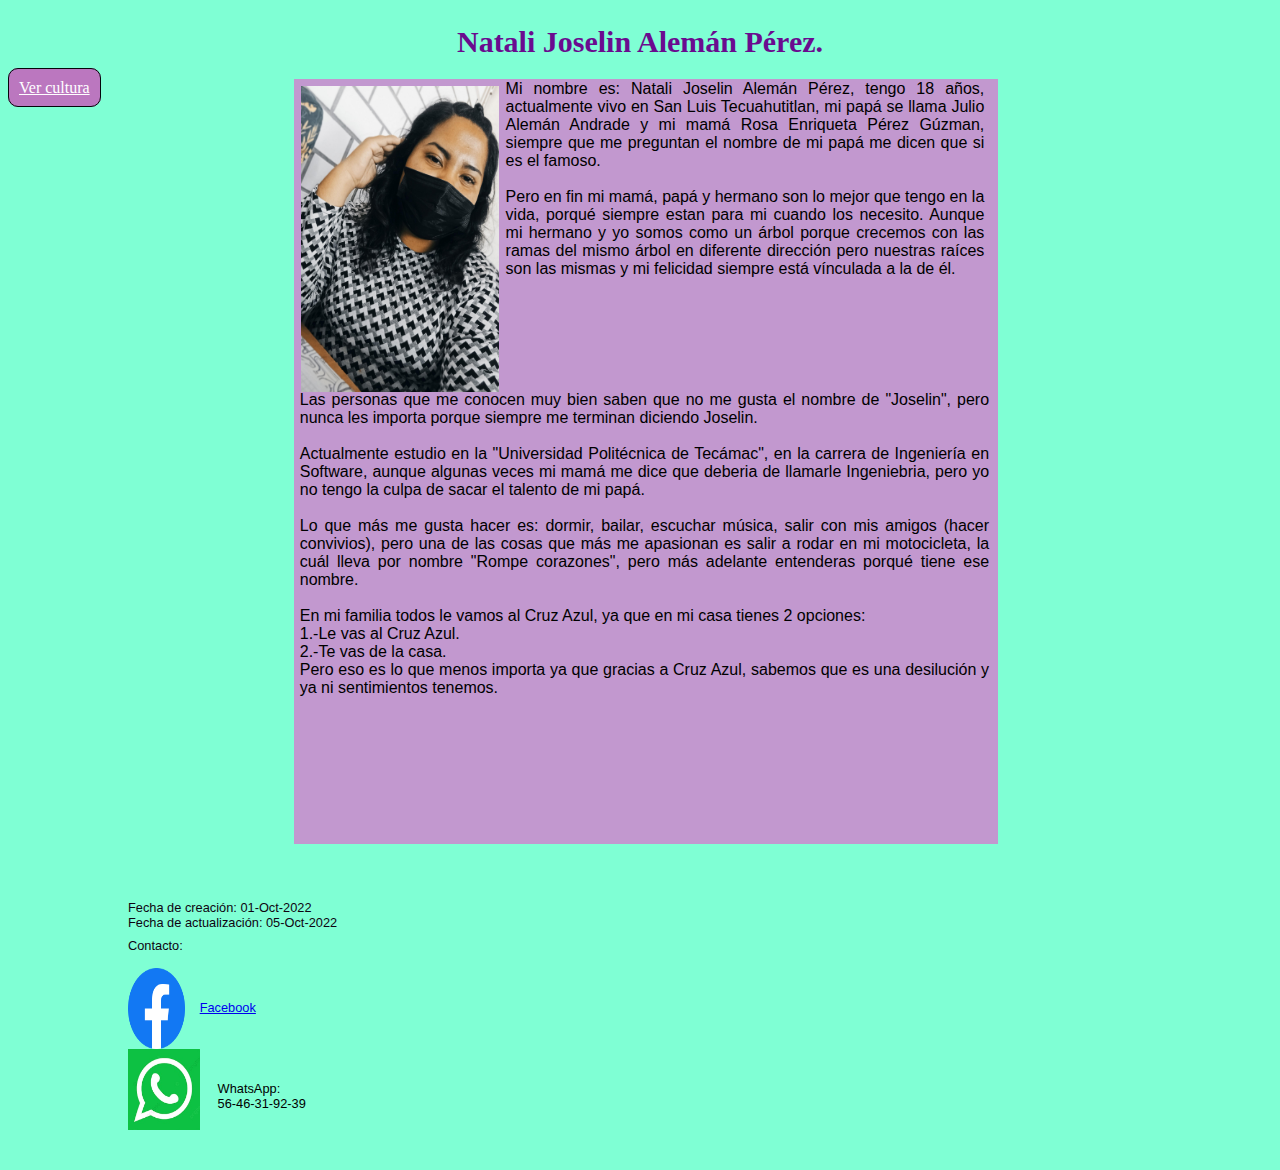
<file: index.html>
<!DOCTYPE html>
<html lang="en">

<head>
    <meta charset="UTF-8">
    <meta http-equiv="X-UA-Compatible" content="IE=edge">
    <meta name="viewport" content="width=device-width, initial-scale=1.0">
    <link rel="stylesheet" href="estilos.css">
    <title>Autobiografía - Natali.</title>
</head>

<body>
    <div class="titulo">
        <h1 id="name">Natali Joselin Alemán Pérez. </h1>
    </div>
    <div class="div">
        <img class="img" src="img/Natali.jpg">
        <div class="txt1">
            <p>Mi nombre es: Natali Joselin Alemán Pérez, tengo 18 años, actualmente vivo en San Luis Tecuahutitlan, mi
                papá se llama Julio Alemán Andrade y mi mamá Rosa Enriqueta Pérez Gúzman, siempre que me preguntan el
                nombre de mi papá me dicen que si es el famoso.<br><br>
                Pero en fin mi mamá, papá y hermano son lo mejor que tengo en la vida, porqué siempre estan para mi
                cuando los necesito. Aunque mi hermano y yo somos como un árbol porque crecemos con las ramas del mismo
                árbol en diferente dirección pero nuestras raíces son las mismas y mi felicidad siempre está vínculada a
                la de él.
            </p>
            <div class="txt2">
                <p>
                    Las personas que me conocen muy bien saben que no me gusta el nombre de "Joselin", pero nunca les
                    importa porque siempre me terminan diciendo Joselin.<br><br>
                    Actualmente estudio en la "Universidad Politécnica de Tecámac", en la carrera de Ingeniería en
                    Software, aunque algunas veces mi mamá me dice que deberia de llamarle Ingeniebria, pero yo no tengo
                    la culpa de sacar el talento de mi papá. <br><br>
                    Lo que más me gusta hacer es: dormir, bailar, escuchar música, salir con mis amigos (hacer
                    convivios), pero una de las cosas que más me apasionan es salir a rodar en mi motocicleta, la cuál
                    lleva por nombre "Rompe corazones", pero más adelante entenderas porqué tiene ese nombre.<br><br>
                    En mi familia todos le vamos al Cruz Azul, ya que en mi casa tienes 2 opciones:<br>
                    1.-Le vas al Cruz Azul.<br>
                    2.-Te vas de la casa.<br>
                    Pero eso es lo que menos importa ya que gracias a Cruz Azul, sabemos que es una desilución y ya ni
                    sentimientos tenemos.
                </p>
            </div>
        </div>

    </div>

    <a class="boton" href="Monografia.html">Ver cultura</a>

    <div class="contacto">
        <label id="fecha">Fecha de creación: 01-Oct-2022<br> Fecha de actualización: 05-Oct-2022</label><br><br>
        <label id="text-contact">Contacto: </label>

        <div class="face">
            <a id="facebook" href="https://www.facebook.com/Natali2077690">Facebook</a>
            <img id="img-face" src="img/facebook.png">
        </div>
        <div class="whats">
            <label id="whatsapp">WhatsApp: <br>56-46-31-92-39</label>
            <img id="img-whats" src="img/Whats1.jpg">
        </div>
    </div>
</body>

</html>
</file>
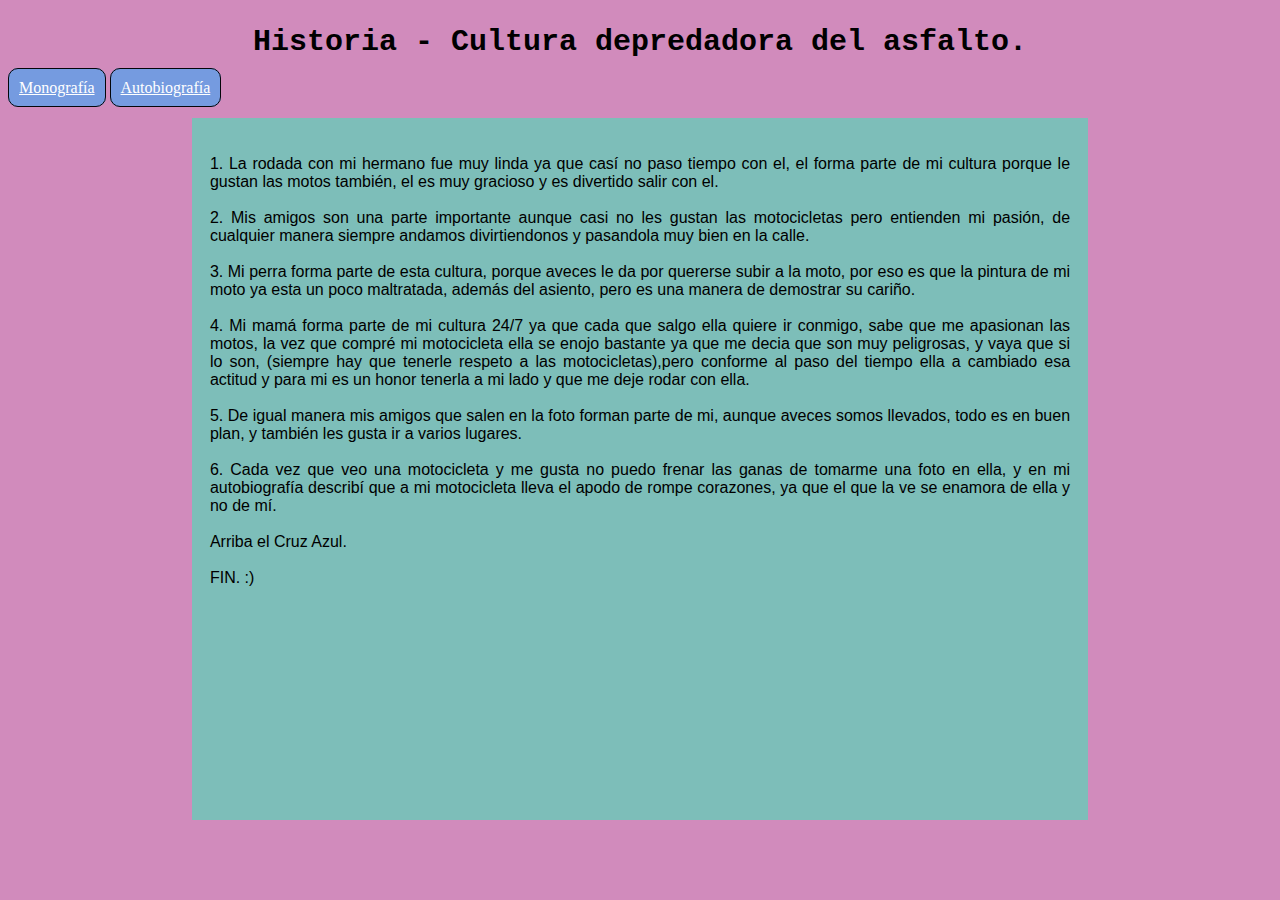
<file: Historia.html>
<!DOCTYPE html>
<html lang="en">

<head>
    <meta charset="UTF-8">
    <meta http-equiv="X-UA-Compatible" content="IE=edge">
    <meta name="viewport" content="width=device-width, initial-scale=1.0">
    <link rel="stylesheet" href="cultura.css">
    <title>Historia - Depredadora del asfalto.</title>
</head>

<body>
    <div class="titulo">
        <h1 id="name">Historia - Cultura depredadora del asfalto. </h1>
    </div>
    <div class="div">
        <div class="txt1">
            <p>
                1. La rodada con mi hermano fue muy linda ya que casí no paso tiempo con el, el forma parte de mi
                cultura porque le gustan las motos también, el es muy gracioso y es divertido salir con el. <br><br>
                2. Mis amigos son una parte importante aunque casi no les gustan las motocicletas pero entienden mi
                pasión, de cualquier manera siempre andamos divirtiendonos y pasandola muy bien en la calle. <br><br>
                3. Mi perra forma parte de esta cultura, porque aveces le da por quererse subir a la moto, por eso es
                que la pintura de mi moto ya esta un poco maltratada, además del asiento, pero es una manera de
                demostrar su cariño. <br><br>
                4. Mi mamá forma parte de mi cultura 24/7 ya que cada que salgo ella quiere ir conmigo, sabe que me
                apasionan las motos, la vez que compré mi motocicleta ella se enojo bastante ya que me decia que son muy
                peligrosas, y vaya que si lo son, (siempre hay que tenerle respeto a las motocicletas),pero conforme al
                paso del tiempo ella a cambiado esa actitud y para mi es un honor tenerla a mi lado y que me deje rodar
                con ella. <br><br>
                5. De igual manera mis amigos que salen en la foto forman parte de mi, aunque aveces somos llevados,
                todo es en buen plan, y también les gusta ir a varios lugares. <br><br>
                6. Cada vez que veo una motocicleta y me gusta no puedo frenar las ganas de tomarme una foto en ella, y
                en mi autobiografía describí que a mi motocicleta lleva el apodo de rompe corazones, ya que el que la ve
                se enamora de ella y no de mí. <br><br>

                Arriba el Cruz Azul. <br><br>

                FIN. :)


            </p>
        </div>
    </div>
    <a class="boton" href="Monografia.html">Monografía</a>
    <a class="boton" href="Index.html">Autobiografía</a>
</body>

</html>
</file>
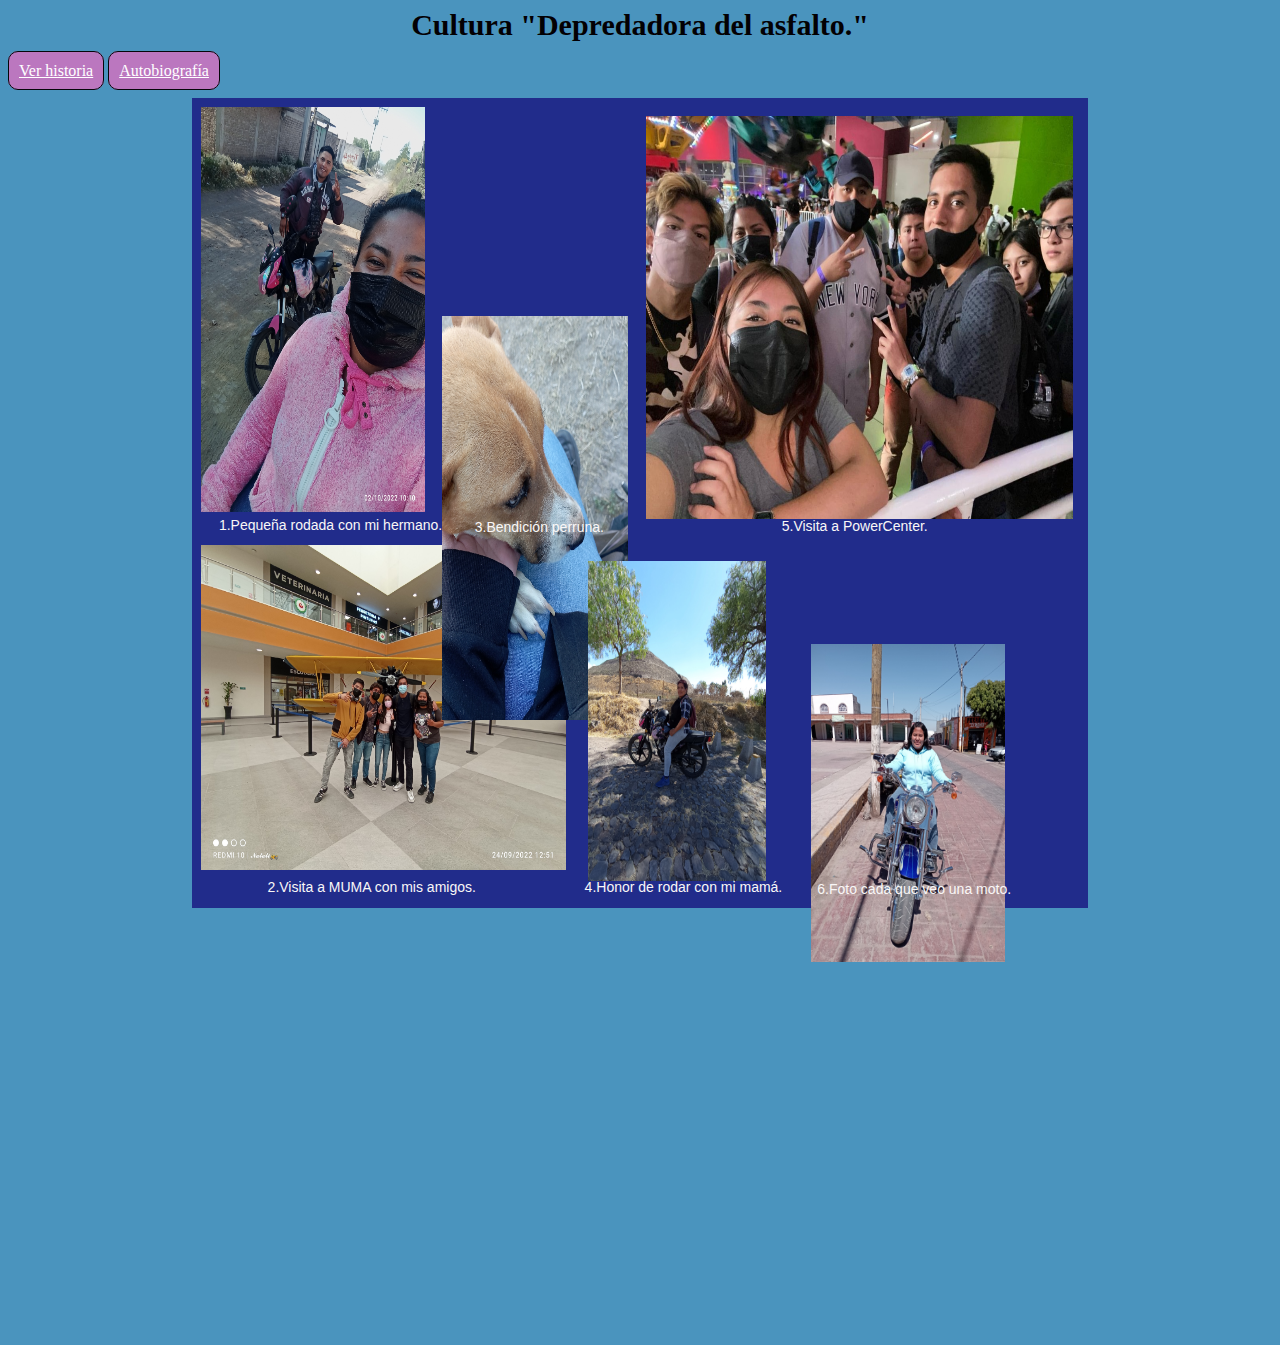
<file: Monografia.html>
<!DOCTYPE html>
<html lang="en">

<head>
    <meta charset="UTF-8">
    <meta http-equiv="X-UA-Compatible" content="IE=edge">
    <meta name="viewport" content="width=device-width, initial-scale=1.0">
    <link rel="stylesheet" href="mono.css">
    <title>Cultura Depredadora del asfalto.</title>
</head>

<body>

    <div class="titulo_cultura">
        <h1 id="name">Cultura "Depredadora del asfalto."</h1>
    </div>

    <div class="di">
        <img class="img" src="img/Hermanoyyo.jpg">
        <div class="texf1">
            <p>
                1.Pequeña rodada con mi hermano.
            </p>

            <img class="Amigos" src="img/Amigos.jpg">
            <div class="texf2">
                <p>
                    2.Visita a MUMA con mis amigos.
                </p>

                <img class="img3" src="img/perruna.jpg">
                <div class="texf3">
                    <p>
                        3.Bendición perruna.
                    </p>

                    <img class="ima4" src="img/powercenter11.jpg">
                    <div class="texf4">
                        <p>
                            5.Visita a PowerCenter.
                        </p>

                        <img class="ima5" src="img/Mamamoto.jpg">
                        <div class="texf5">
                            <p>
                                4.Honor de rodar con mi mamá.
                            </p>
                            <img class="ima6" src="img/yo moto.jpg">
                            <div class="texf6">
                                <p>
                                    6.Foto cada que veo una moto.
                                </p>

                            </div>
                        </div>
                    </div>
                </div>
            </div>
        </div>
    </div>
    <a class="boton" href="Historia.html">Ver historia</a>
    <a class="boton" href="Index.html">Autobiografía</a>

</body>

</html>
</file>
<file: estilos.css>
body{
  background-color: aquamarine;
}
.div {
  position: absolute;
  background-color: rgb(194, 152, 207);
  width: 55%;
  height: 85%;
  left: 23%;
}

#name {
  margin-top: 2%;
  font-size: 30px;
  font-family: Times;
}

.img {
  float: left;
  position: absolute;
  width: 28%;
  height: 40%;
  margin-top: 1%;
  margin-left: 1%;
}

.titulo {
  text-align: center;
  font-family: Courier;
  color: rgb(106, 11, 143);
  font-size: x-large;
  position: relative;
}

.txt1 {
  position: absolute;
  width: 68%;
  height: 35%;
  left: 30%;
  top: -2%;
  text-align: justify;
}

.txt1 p {
  font-size: 16px;
  font-family: 'Trebuchet MS', 'Lucida Sans Unicode', 'Lucida Grande', 'Lucida Sans', Arial, sans-serif;
  color: black;
}

.txt2 {
  position: absolute;
  width: 144%;
  height: 70%;
  left: -43%;
  top: 116%;
  text-align: justify;
}

.txt2 p {
  font-size: 16px;
  font-family: 'Trebuchet MS', 'Lucida Sans Unicode', 'Lucida Grande', 'Lucida Sans', Arial, sans-serif;
  color: black;
}

.boton {
  position: unset;
  border: 1px solid #04060a;
  padding: 10px;
  background-color: #bb77bf;
  color: #ffffff;
  font-family: Verdana;
  border-radius: 10px;
  width: auto;
  height: auto;
}
.contacto{
  position: absolute;
  left: 10%;
  top: 100%;
  width: 70%;
  height: 30%;
}
#fecha{
  position: absolute;
  left: 0;
  top: 0;
  font-family: Arial, Helvetica, sans-serif;
  color:rgb(14, 4, 17);
  font-size: .8em;
}
#text-contact {
  position: asolute;
  left: 0;
  top: 30%;
  font-family: Arial, Helvetica, sans-serif;
  color:rgb(14, 4, 17);
  font-size: .8em;
}
.face{
  position: absolute;
  left: 0;
  top: 25%;
  width: 16%;
  height: 30%;
}
#img-face{
  position: absolute;
  width: 40%;
  height: 100%;
  left: 0;
}
#facebook{
  position: absolute;
  left: 50%;
  top: 40%;
  font-family: Arial, Helvetica, sans-serif;
  font-size: .8em;
}
.whats{
  position: absolute;
  left: 0;
  top: 55%;
  width: 20%;
  height: 30%;
}
#img-whats{
  position: absolute;
  width: 40%;
  height: 100%;
  left: 0;
}
#whatsapp{
  position: absolute;
  left: 50%;
  top: 40%;
  font-family: Arial, Helvetica, sans-serif;
  font-size: .8em;
}
</file>
<file: cultura.css>
body{
    background-color: rgb(209, 139, 188);
  }
  .div {
    position: absolute;
    background-color: rgb(125, 190, 185);
    width: 70%;
    height: 78%;
    left: 15%;
    margin-top: 3%;
  }

  #name {
    text-align: center;
    margin-top: 2%;
    font-size: 30px;
    font-family: 'Courier New', Courier, monospace;
  }

  .txt1 {
    position: absolute;
    width: 96%;
    height: 35%;
    left: 2%;
    top: 3%;
    text-align: justify;
  }
  
  .txt1 p {
    font-size: 16px;
    font-family: 'Trebuchet MS', 'Lucida Sans Unicode', 'Lucida Grande', 'Lucida Sans', Arial, sans-serif;
    color: black;
  }
  
  .boton {
    position: unset;
    border: 1px solid #04060a;
    padding: 10px;
    background-color: #759be0;
    color: #ffffff;
    font-family: Verdana;
    border-radius: 10px;
    width: auto;
    height: auto;
  }
</file>
<file: mono.css>
body {
  background-color: hwb(202 13% 31% / 0.818);
}

.titulo_cultura {
  text-align: center;
  font-family: Impact;
  color: rgb(3, 0, 3);
  font-size: x-large;
  position: relative;
}

#name {
  margin-top: 0%;
  font-size: 30px;
  font-family: Times;
}

.di {
  position: absolute;
  background-color: rgba(24, 22, 127, 0.822);
  width: 70%;
  height: 90%;
  left: 15%;
  margin-top: 36px;
}

.img {
  float: left;
  position: absolute;
  width: 25%;
  height: 50%;
  margin-top: 1%;
  margin-left: 1%;
}

.Amigos {
  float: left;
  position: absolute;
  width: 60%;
  height: 52%;
  margin-top: -0.3%;
  margin-left: -3%;
}

.texf1 {
  position: absolute;
  width: 68%;
  height: 77%;
  left: 3%;
  top: 50%;
  text-align: justify;
}

.texf1 p {
  font-size: 14px;
  font-family: "Trebuchet MS", "Lucida Sans Unicode", "Lucida Grande",
    "Lucida Sans", Arial, sans-serif;
  color: rgb(249, 247, 247);
}

.texf2 {
  position: absolute;
  width: 68%;
  height: 77%;
  left: 8%;
  top: 58%;
  text-align: justify;
}

.texf2 p {
  font-size: 14px;
  font-family: "Trebuchet MS", "Lucida Sans Unicode", "Lucida Grande",
    "Lucida Sans", Arial, sans-serif;
  color: rgb(249, 247, 247);
}

.img3 {
  float: left;
  position: absolute;
  width: 45%;
  height: 84%;
  margin-top: -143%;
  margin-left: 42%;
}
.texf3 {
  position: absolute;
  width: 78%;
  height: 2%;
  left: 50%;
  top: -75%;
  text-align: justify;
}

.texf3 p {
  font-size: 14px;
  font-family: "Trebuchet MS", "Lucida Sans Unicode", "Lucida Grande",
    "Lucida Sans", Arial, sans-serif;
  color: rgb(249, 247, 247);
}

.ima4 {
    position: absolute;
    width: 132%;
    height: 4200%;
    left: 53%;
    top: -4050%;
}

.texf4 {
  position: absolute;
  width: 100%;
  height: 70%;
  left: 95%;
  top: -7%;
  text-align: justify;
}

.texf4 p {
  font-size: 14px;
  font-family: "Trebuchet MS", "Lucida Sans Unicode", "Lucida Grande",
    "Lucida Sans", Arial, sans-serif;
  color: rgb(249, 247, 247);
}

.ima5 {
    position: absolute;
    width: 55%;
    height: 4780%;
    left: -60%;
    top: 850%;
}

.texf5 {
  position: absolute;
  width: 100%;
  height: 70%;
  left: -61%;
  top: 5380%;
  text-align: justify;
}

.texf5 p {
  font-size: 14px;
  font-family: "Trebuchet MS", "Lucida Sans Unicode", "Lucida Grande",
    "Lucida Sans", Arial, sans-serif;
  color: rgb(249, 247, 247);
}

.ima6 {
    float: left;
    position: absolute;
    width: 60%;
    height: 6800%;
    margin-top: -82%;
    margin-left: 70%;
}

.texf6 {
  position: absolute;
  width: 100%;
  height: 70%;
  left: 72%;
  top: 40%;
  text-align: justify;
}

.texf6 p {
  font-size: 14px;
  font-family: "Trebuchet MS", "Lucida Sans Unicode", "Lucida Grande",
    "Lucida Sans", Arial, sans-serif;
  color: rgb(249, 247, 247);
}
.boton {
    position: unset;
    border: 1px solid #04060a;
    padding: 10px;
    background-color: #bb77bf;
    color: #ffffff;
    font-family: Verdana;
    border-radius: 10px;
    width: auto;
    height: auto;
  }
</file>
